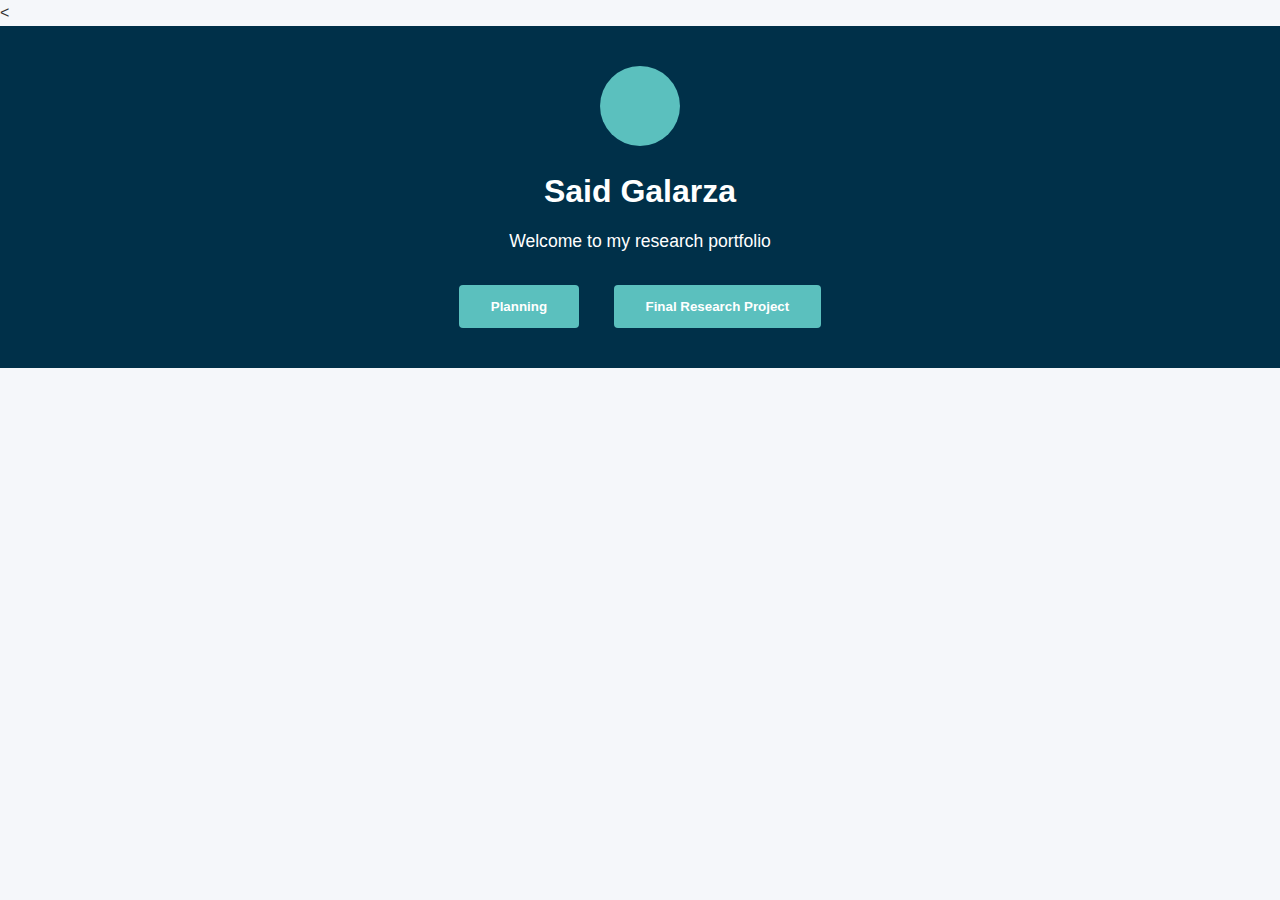
<file: index.html>
<!DOCTYPE html>
<<!DOCTYPE html>
<html lang="en">
  <head>
    <meta charset="UTF-8">
    <meta name="viewport" content="width=device-width, initial-scale=1.0">
    <title>Said Galarza Research</title>
    <link rel="stylesheet" href="landing.css">
  </head>
  <body>
    <header>
      <div class="logo-placeholder"></div>
      <h1>Said Galarza</h1>
      <p class="tagline">Welcome to my research portfolio</p>
      <nav>
        <button id="planningBtn">Planning</button>
        <button id="researchBtn">Final Research Project</button>
      </nav>
    </header>
    <script src="navigation.js"></script>
  </body>
</html>
</file>
<file: landing.css>
*{
  box-sizing: border-box;
  margin: 0;
  padding: 0;
}
body{
  font-family: Arial, Helvetica, sans-serif;
  background-color: #f5f7fa;
  color: #333;
  line-height: 1.6;
}
header{
  background-color: #003049;
  color: #ffffff;
  text-align: center;
  padding: 40px 20px;
}
.logo-placeholder{
  width:80px;
  height:80px;
  margin:0 auto 20px auto;
  border-radius:50%;
  background-color:#5BC0BE;
}
.tagline{
  margin-top:10px;
  font-size:1.1rem;
}
nav{
  margin-top:30px;
}
nav button{
  display:inline-block;
  margin:10px;
  padding:12px 24px;
  background-color:#5BC0BE;
  color:#ffffff;
  border:none;
  border-radius:4px;
  font-weight:bold;
  cursor:pointer;
}
nav button:hover{
  background-color:#3a9ea0;
}
@media (min-width:600px){
  nav button{
    margin: 0 15px;
    padding: 14px 32px;
  }
}
.sub-header{
  background-color:#003049;
  color:#ffffff;
  text-align:center;
  padding:20px 20px;
}
.content{
  max-width:800px;
  margin:20px auto;
  padding:0 20px;
}
</file>
